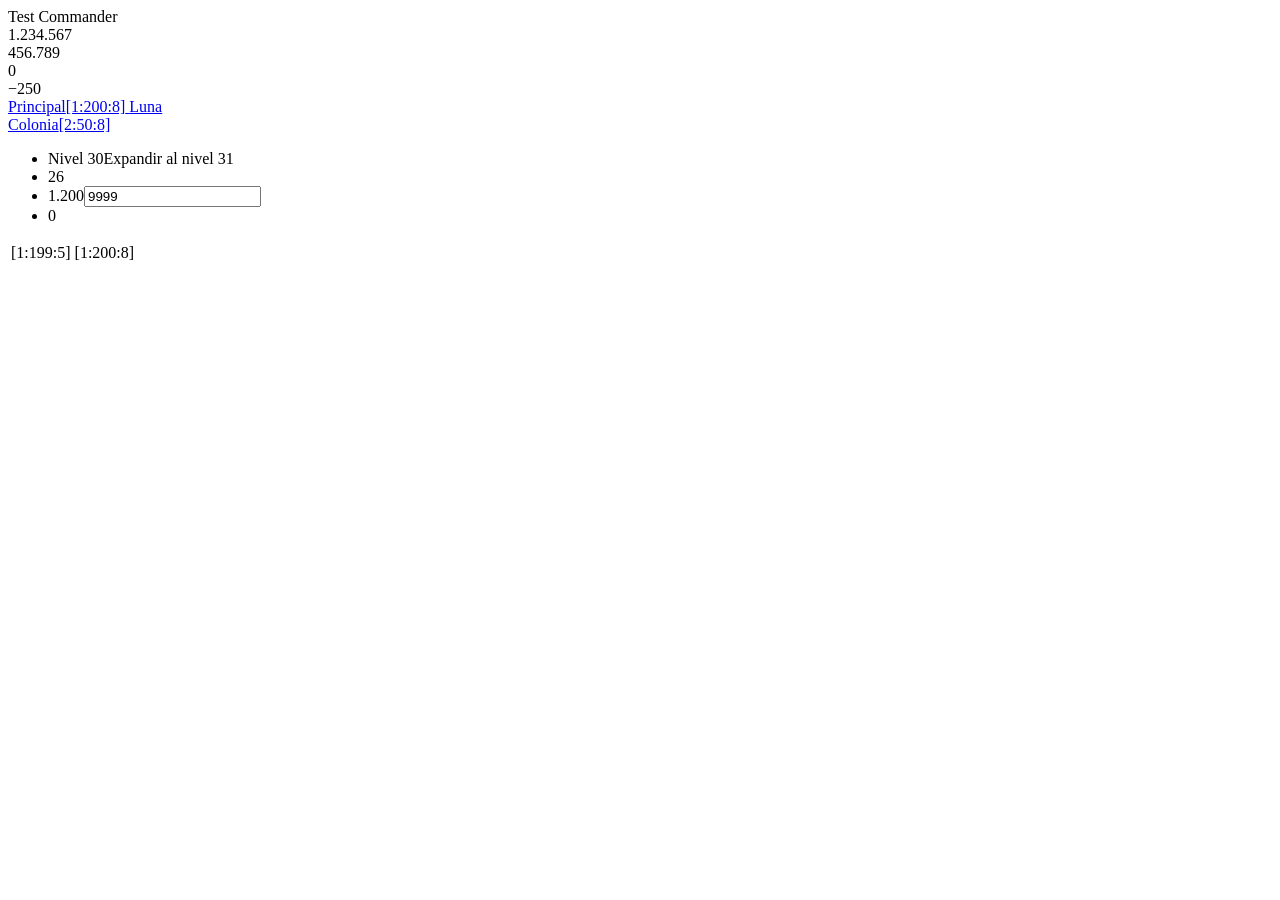
<file: tests/fixtures/scanner.html>
<!doctype html>
<html><head><meta name="ogame-planet-id" content="101"></head><body>
<span id="playerName">Test Commander</span>
<div id="resources_metal">1.234.567</div>
<div id="resources_crystal">456.789</div>
<div id="resources_deuterium">0</div>
<div id="resources_energy">−250</div>
<div id="planetList">
  <div class="smallplanet" id="planet-101">
    <a class="planetlink" href="/game/index.php?page=ingame&amp;component=overview&amp;cp=101&amp;token=PRIVATE_VALUE">
      <span class="planet-name">Principal</span><span class="planet-koords">[1:200:8]</span>
    </a>
    <a class="moonlink" href="/game/index.php?page=ingame&amp;component=overview&amp;cp=102">Luna</a>
  </div>
  <div class="smallplanet" id="planet-103">
    <a class="planetlink" href="/game/index.php?page=ingame&amp;component=overview&amp;cp=103">
      <span class="planet-name">Colonia</span><span class="planet-koords">[2:50:8]</span>
    </a>
  </div>
</div>
<ul>
 <li class="technology" data-technology="1"><span class="level">Nivel 30</span><span>Expandir al nivel 31</span></li>
 <li class="technology" data-technology="2">26</li>
 <li class="technology" data-technology="202"><span class="amount">1.200</span><input value="9999"></li>
 <li class="technology" data-technology="203"><span class="amount">0</span></li>
</ul>
<div id="attack_alert" data-status="soon"></div>
<div id="eventContent"><table>
<tr class="eventFleet hostile" id="eventRow-1" data-mission-type="1" data-return-flight="false" data-arrival-time="1805120000">
  <td class="coordsOrigin">[1:199:5]</td><td class="destCoords">[1:200:8]</td>
</tr>
<tr class="eventFleet" id="eventRow-2" data-mission-type="15" data-return-flight="true" data-hostile="false" data-arrival-time="1805121000"></tr>
</table></div>
<script>const password = "DO_NOT_PERSIST";</script>
</body></html>
</file>
